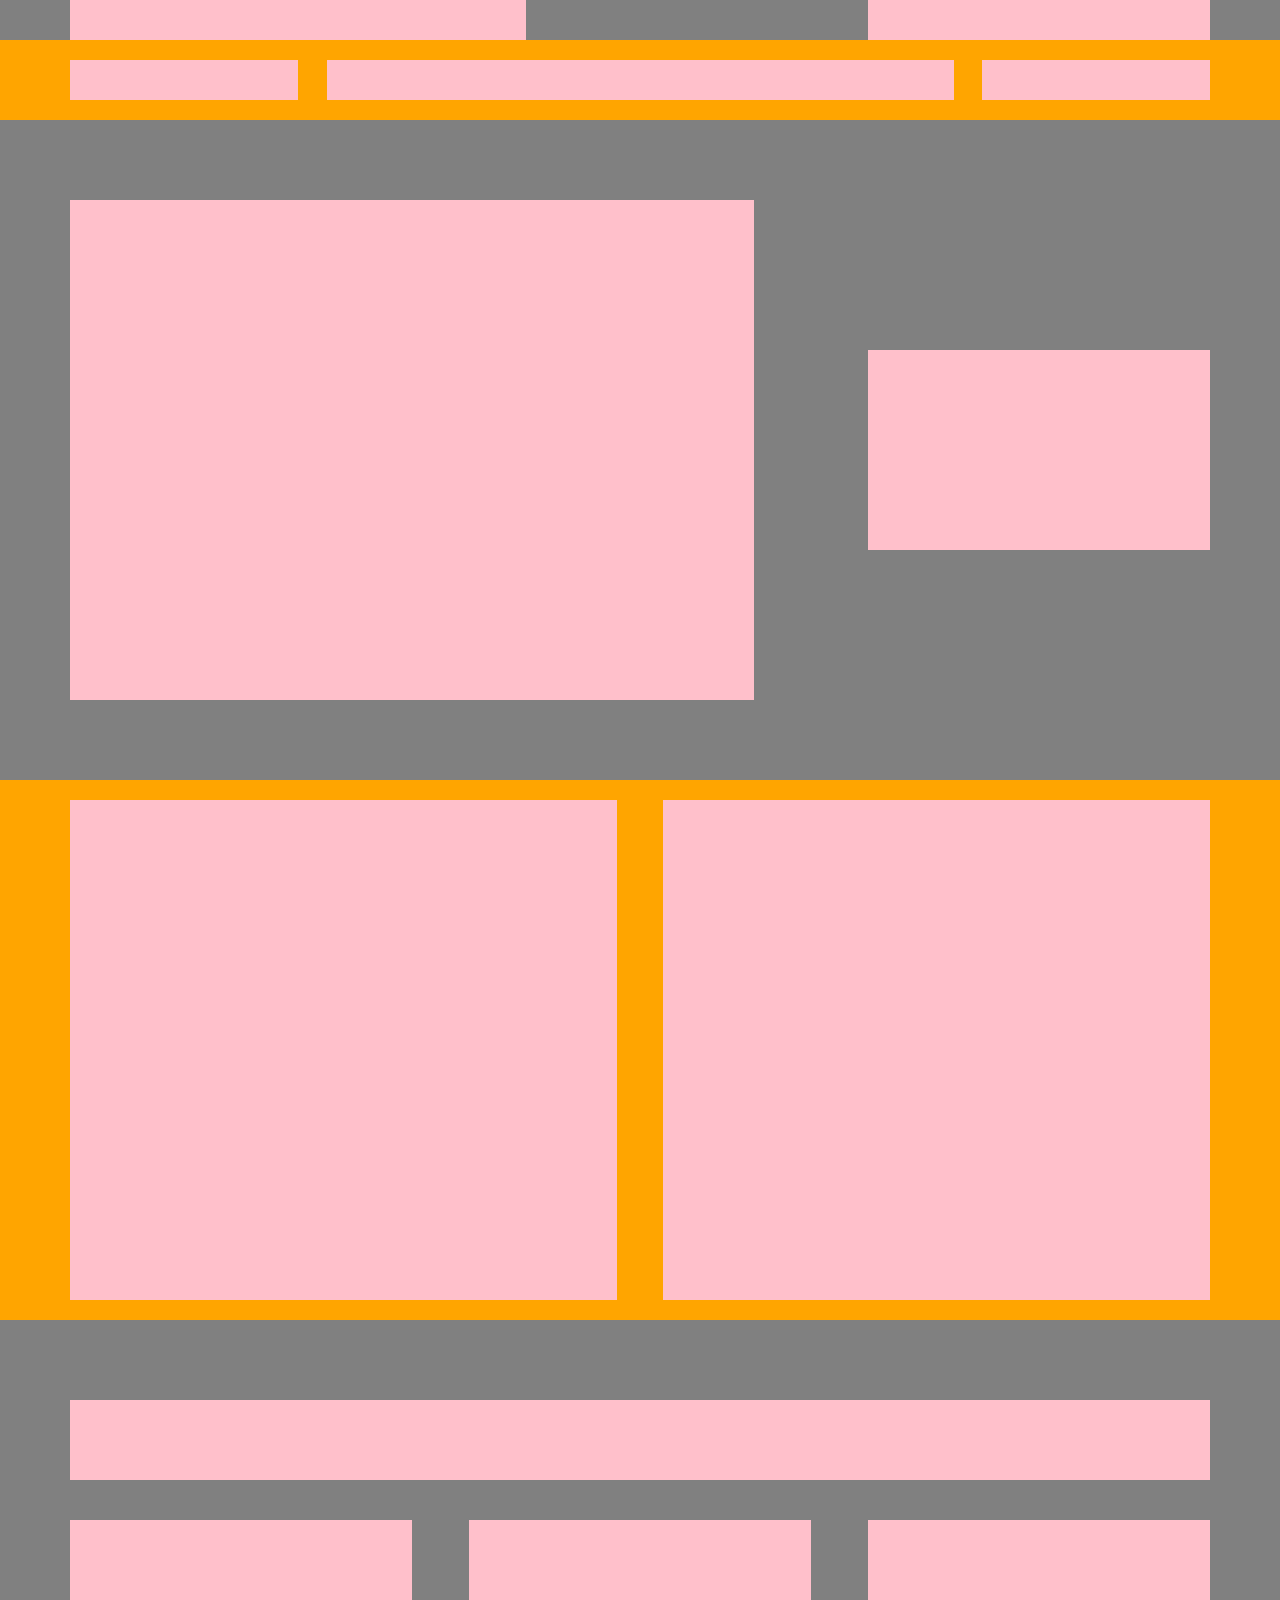
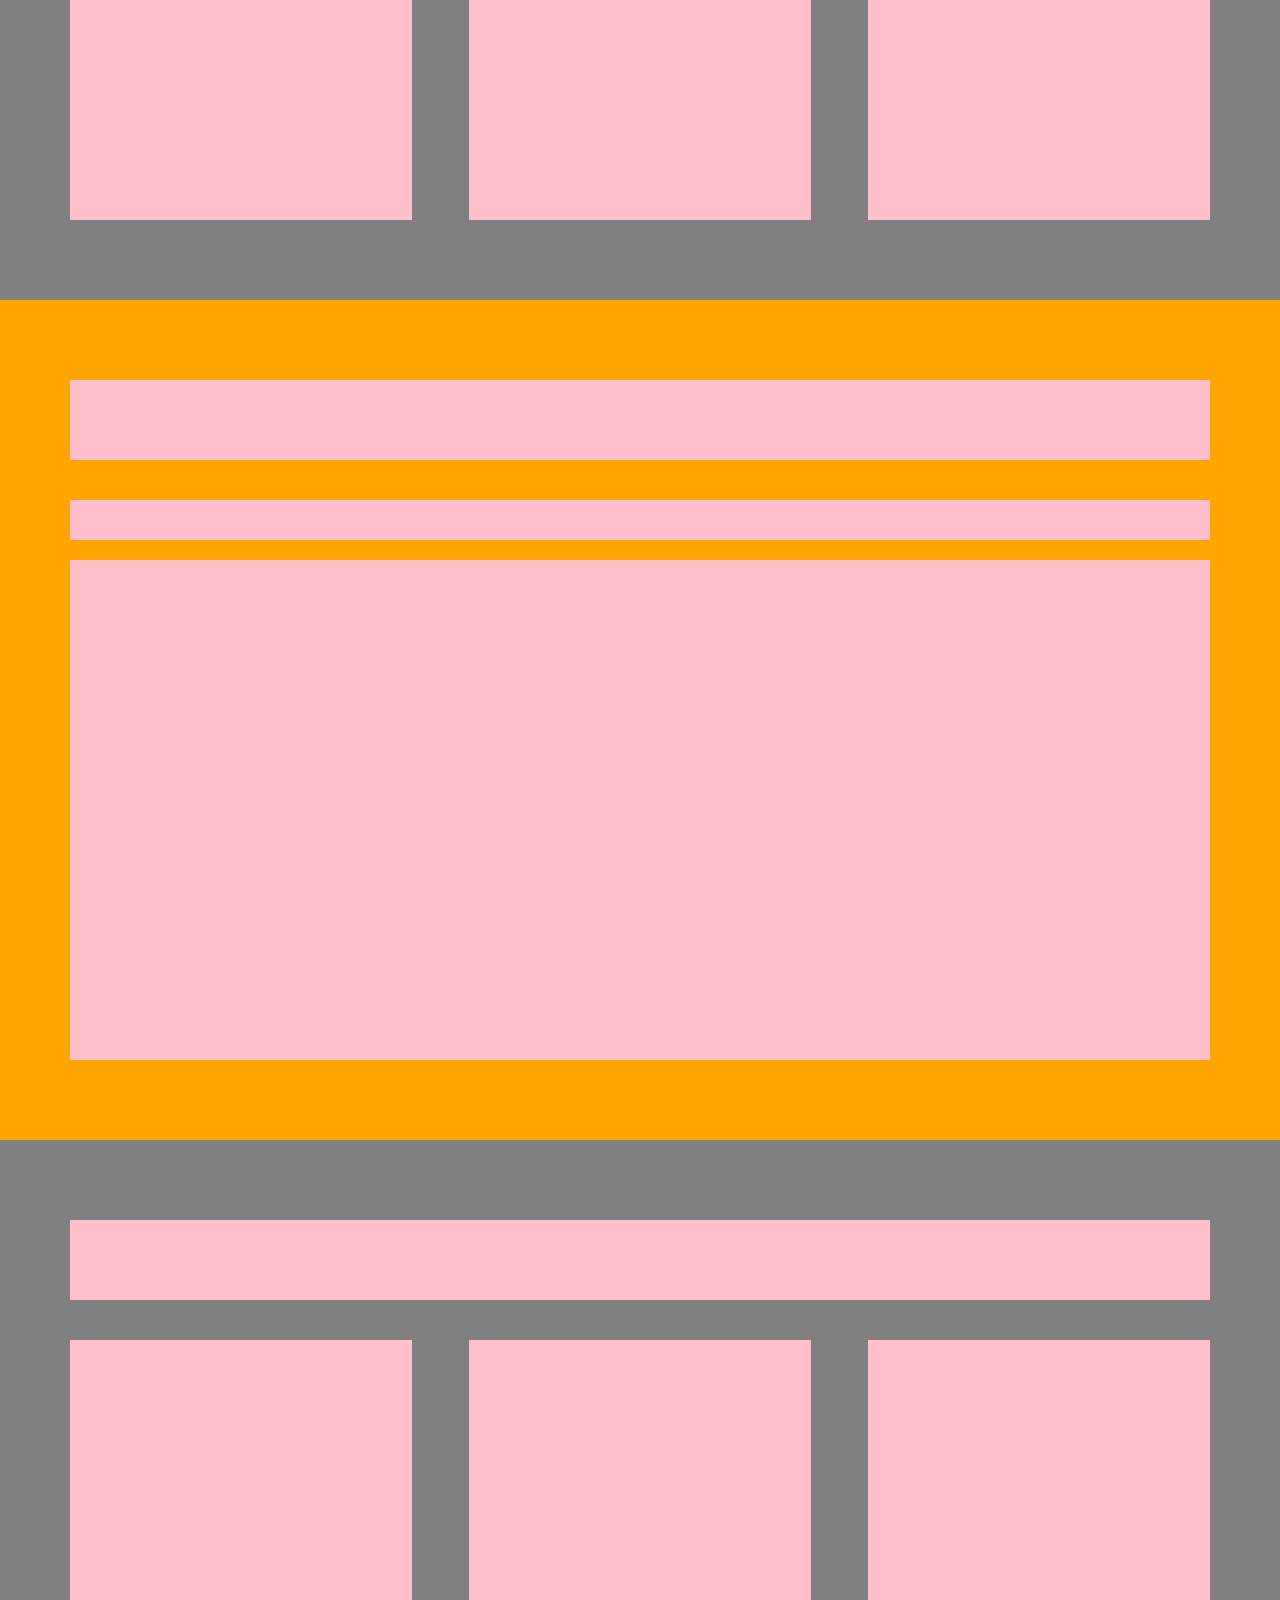
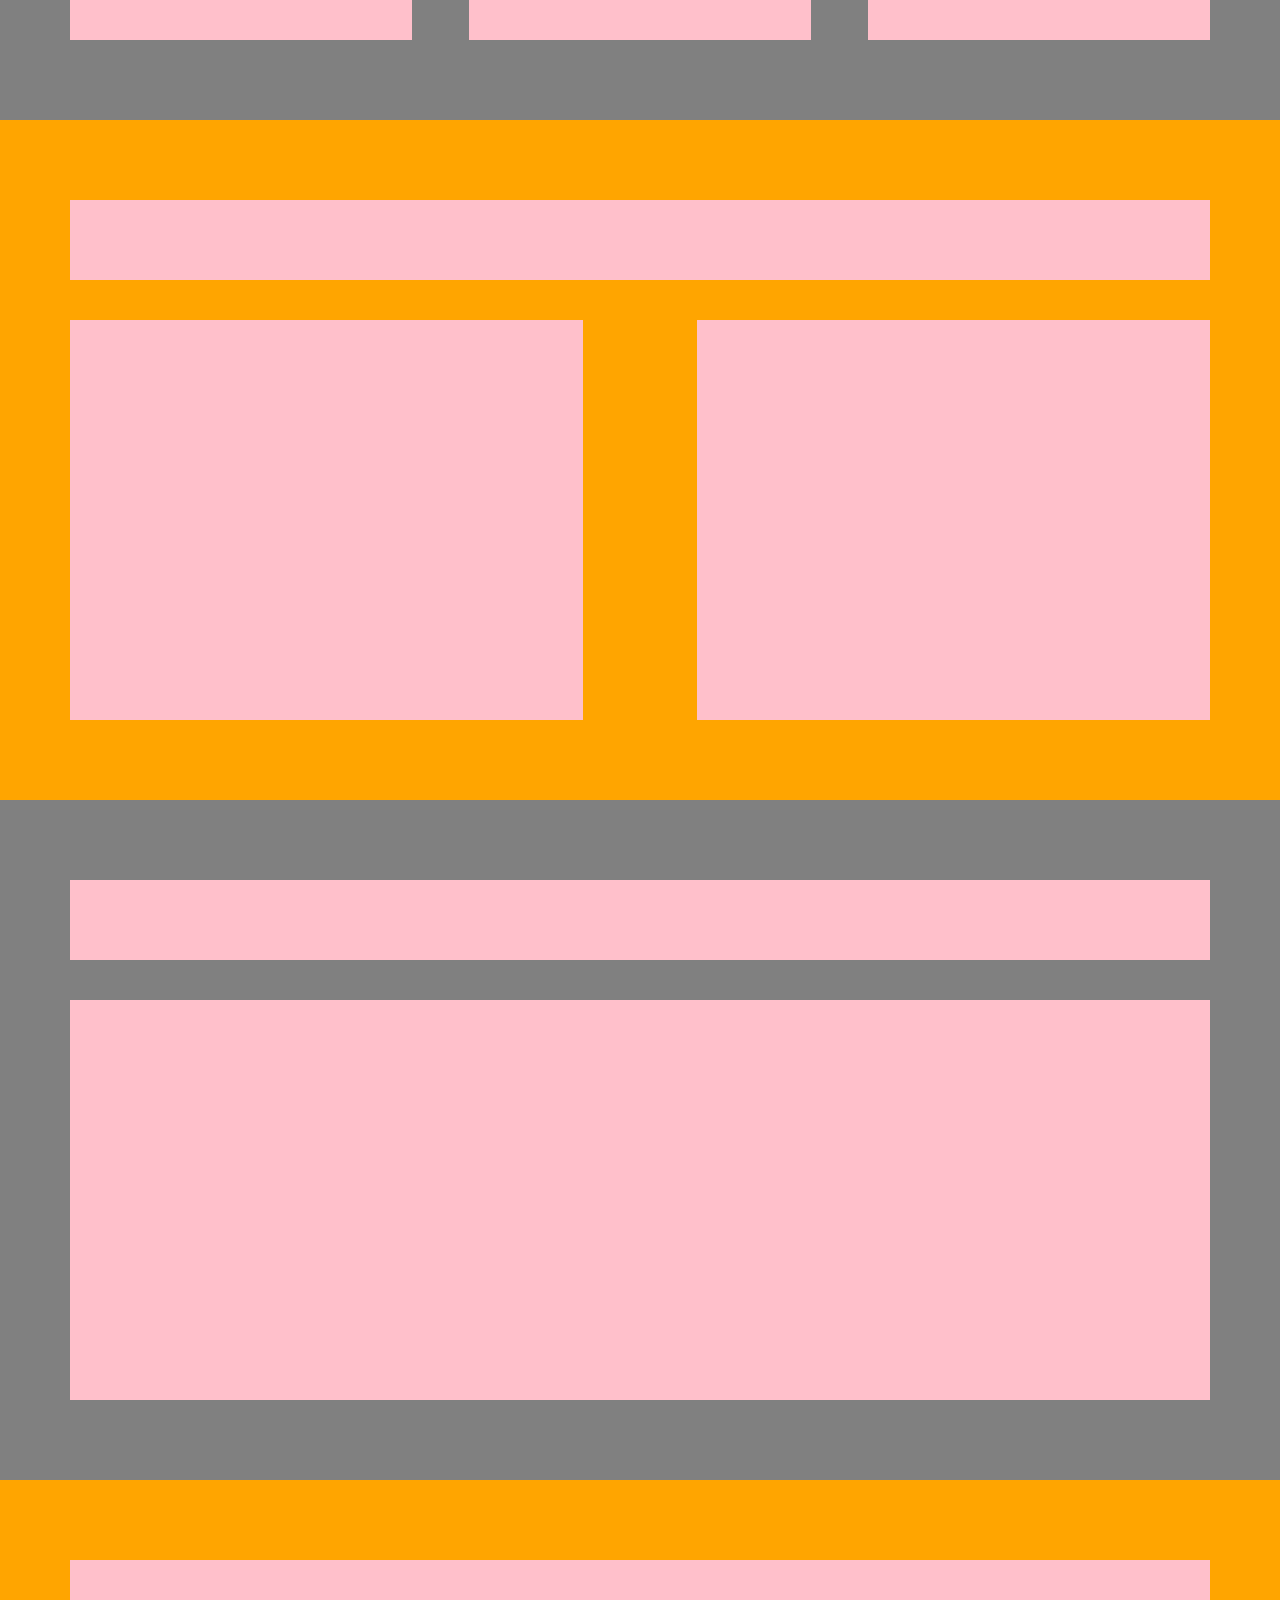
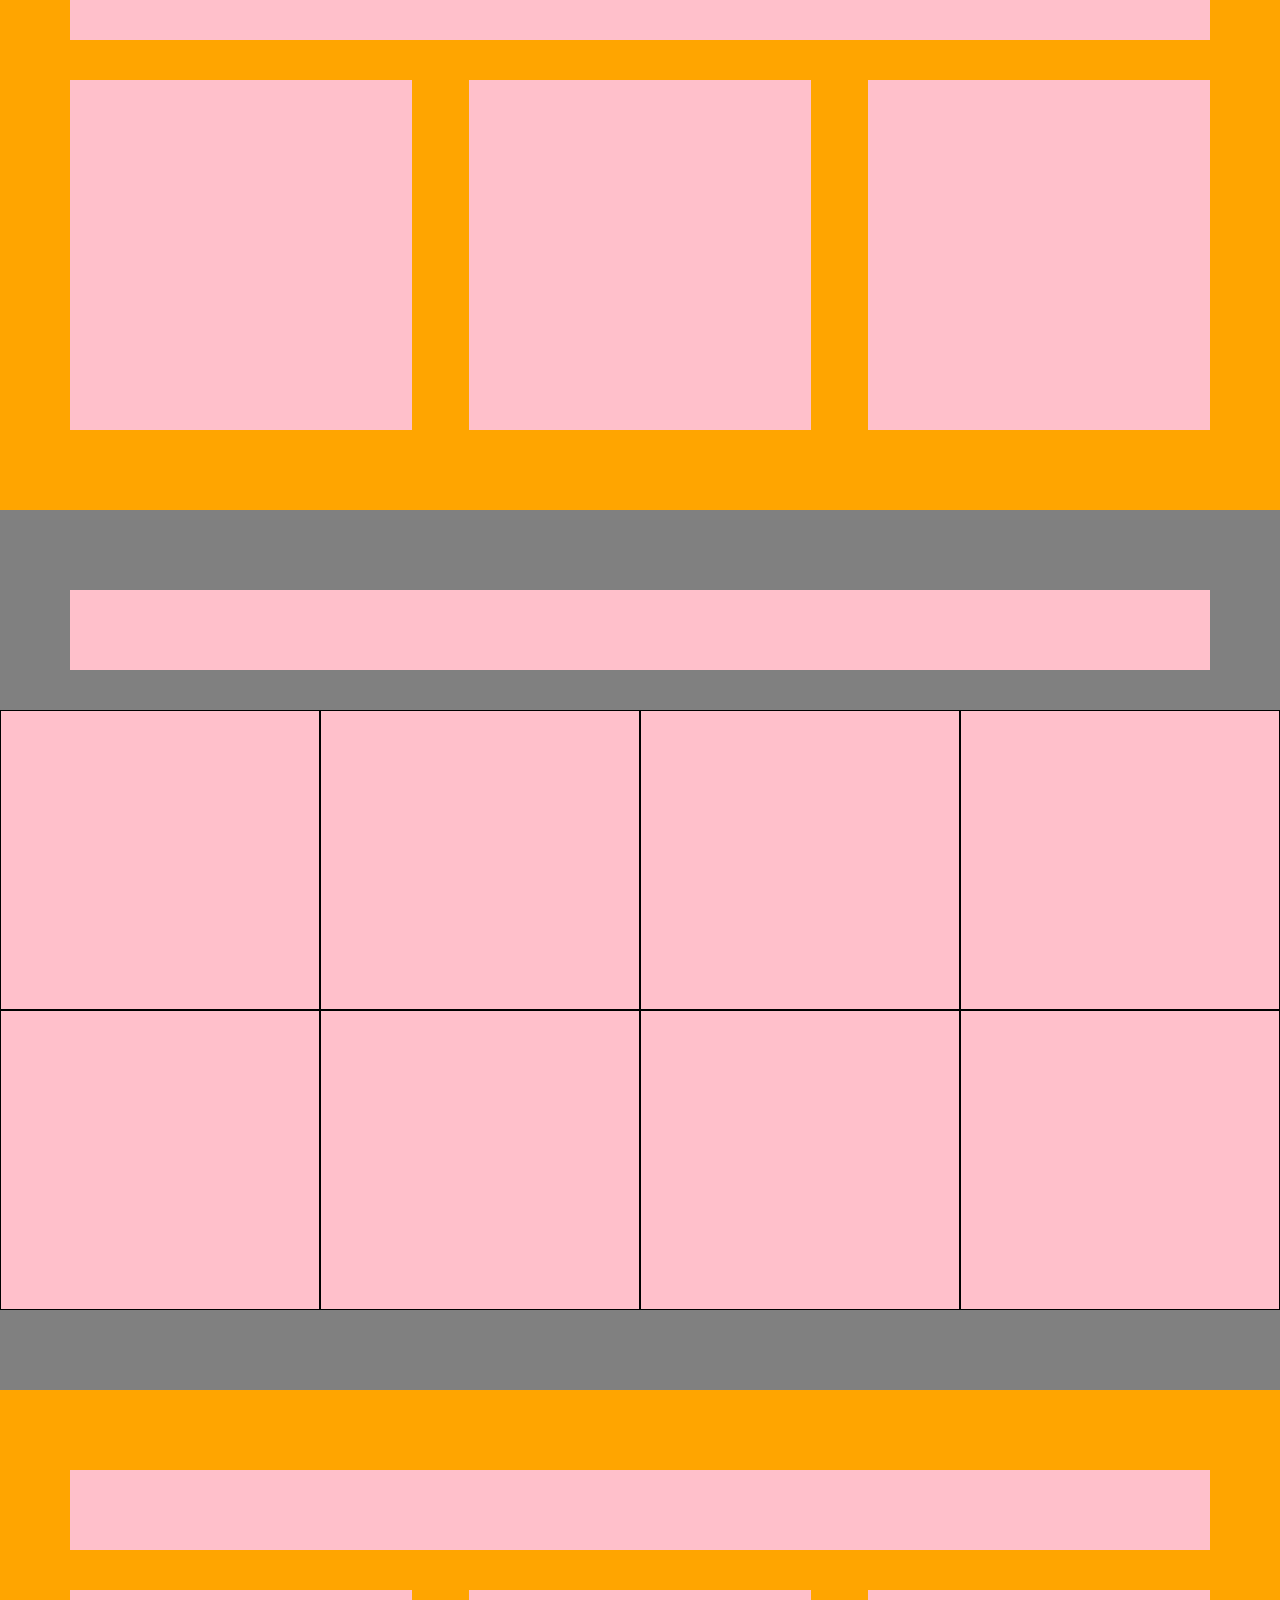
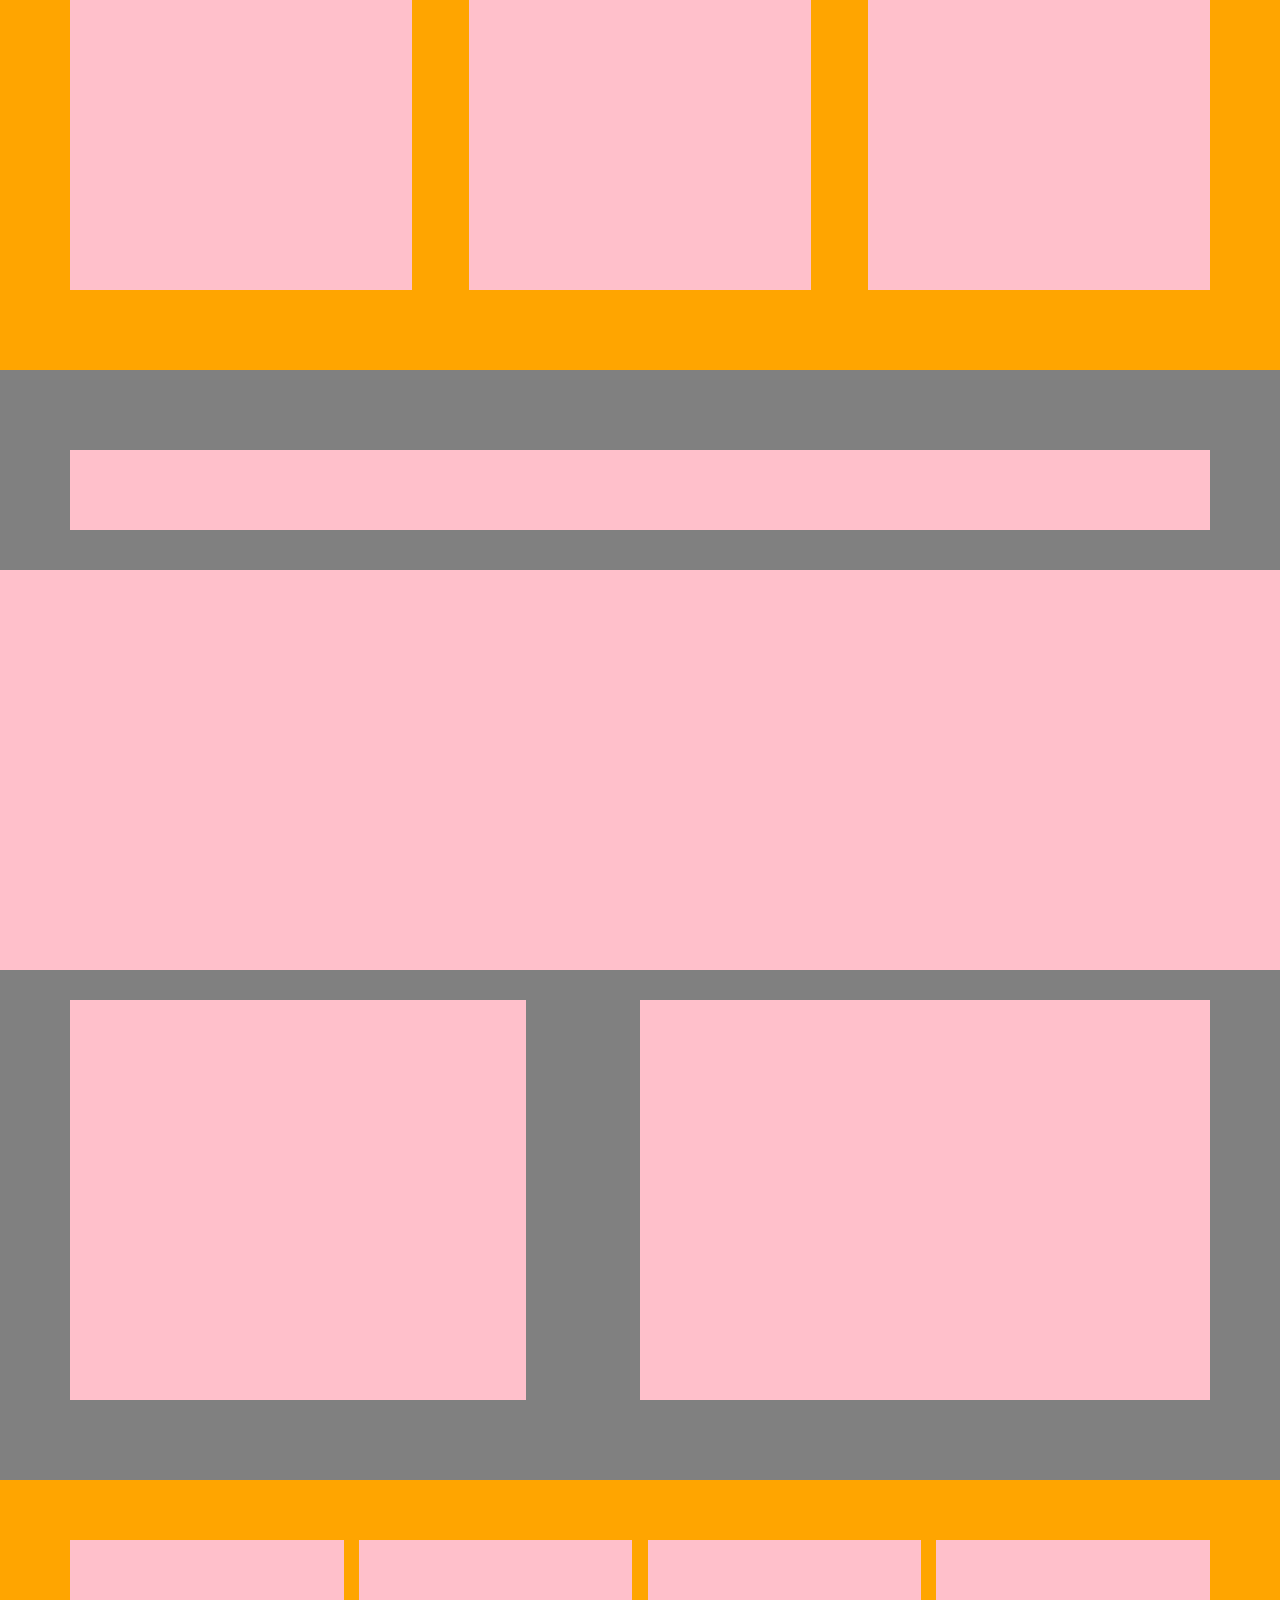
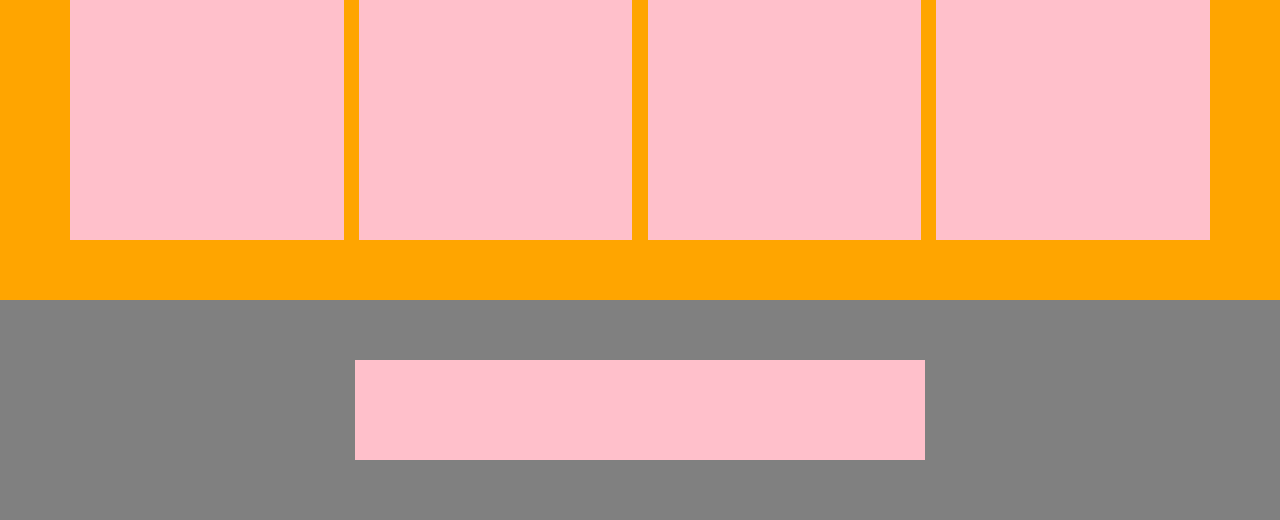
<file: index.html>
<!DOCTYPE html>
<html>
<head>
        <meta charset="utf-8">
       <meta name="viewport" content="width=device-width,initial-scale=1.0">
      <title> websites </title>
	  
	  <link rel="stylesheet" href="restaurant.css">
</head>
<body>
     <!-----header start----->
	<header>
     <section class="topinfo">
         <div class="container">
		     <div class="flexheader">
			 
                 <div class="info">
             
                 </div>
				 <div class="lang">
				 
				 </div>
              </div>
         </div>
	 
		 <!---------------- header end ----------------->
		 <div class="topbar">
		  <div class="container">
		     <div class="flexbar">
                 <div class="heading-sec">
             
                 </div>
				 <div class="navbar">
				 
				 </div>
				 <div class="topbutton">
				 
				 </div>
				</div> 
              </div>
         </div>
	 </section> 	
  </header>
       <!--------------------- banner section -------------->
  <section class="bannersection">
      <div class="container">
		     <div class="flexbanner">
                 <div class="bannercontent">
             
                 </div>
				 <div class="bannerbutton">
				 
				 </div>
				</div> 
              </div>
  </section>
      <!--------------------- about section -------------->
     <section class="aboutsection">
      <div class="container">
		     <div class="flexabout">
                 <div class="aboutcontent">
                    
                 </div>
				 <div class="aboutcontent">
				 
				 </div>
				</div> 
              </div>
  </section>
      <!--------------------- service section -------------->
	   <section class="servicesection">
	       <div class="container">
	         <div class="sec-title">
			 
             </div>
		     <div class="flexservice">
			 
                 <div class="servicecontent">
             
                 </div>
				 <div class="servicecontent">
				 
				 </div>
				 <div class="servicecontent">
				 
				 </div>
				</div> 
            </div>
  </section>  
       <!--------------------- menu section -------------->
	<section class="menusection">
	       <div class="container">
	         <div class="sec-title">
			 
                </div>
		     <div class="menutitle">
			 
             </div>
		     <div class="startmenu">
                 <div class="menucontent">
             
                 </div>
				</div> 
              </div>
  </section> 
        <!--------------------- special section -------------->
	<section class="specialsection">
	       <div class="container">
	         <div class="sec-title">
			 
             </div>
		     <div class="flexspecial">
                 <div class="specialcontent">
             
                 </div>
				  <div class="specialcontent">
             
                 </div>
				  <div class="specialcontent">
             
                 </div>
				</div> 
              </div>
  </section> 
       <!--------------------- events section -------------->  
		<section class="eventsection">
	       <div class="container">
	         <div class="sec-title">
             </div>
		     <div class="flexevent">
                 <div class="eventcontent">
             
                 </div>
				 <div class="eventcontent">
             
                 </div>
				</div> 
              </div>
  </section>  
       <!--------------------- reservation section -------------->
    <section class="reservation">
	       <div class="container">
	         <div class="sec-title">
			 
             </div>
		     <div class="flexreservation">
                 <div class="reservationcontent">
             
                 </div>
				</div> 
              </div>
  </section> 
      <!--------------------- testmonials section -------------->  
	    <section class="testmonial">
	       <div class="container">
	         <div class="sec-title">
			 
             </div>
		     <div class="flextestmonial">
                 <div class="testmonialcontent">
             
                 </div>
				 <div class="testmonialcontent">
             
                 </div>
				 <div class="testmonialcontent">
             
                 </div>
				</div> 
              </div>
  </section> 
        <!--------------------- gallery section --------------> 
    <section class="gallery">
	       <div class="container">
	         <div class="sec-title">
			 
             </div>
			   </div> 
		     <div class="flexgallery">
			    <div class="gallerycontent">
             
                </div>
				<div class="gallerycontent">
             
                </div>
                <div class="gallerycontent">
             
                </div>
				<div class="gallerycontent">
             
                </div>
				<div class="gallerycontent">
             
                </div>
				<div class="gallerycontent">
             
                </div>
				<div class="gallerycontent">
             
                </div>
				<div class="gallerycontent">
             
                </div>
			
			</div> 
           
  </section> 
    <!--------------------- chefs section --------------> 
	<section class="chef-sec">
	       <div class="container">
	         <div class="sec-title">
             </div>
		     <div class="flexchef">
                 <div class="chefcontent">
             
                 </div>
				 <div class="chefcontent">
             
                 </div>
				 <div class="chefcontent">
             
                 </div>
				</div> 
              </div>
  </section> 
   <!--------------------- contact section --------------> 
   	<section class="contact">
	       <div class="container">
	         <div class="sec-title">
			 
             </div>
		     </div> 
              <div class="contactmap">
			  
			  </div>
		       <div class="container">
			    <div class="flexcontact">
                 <div class="contactlocation">
             
                 </div>
				 <div class="contactform">
             
                 </div>
			  </div>

		 </section> 
  <!--------------------- footer section --------------> 
    <footer>
	<section class="footer-sec">
        <div class="container">
		   <div class="restaurant-end">
                <div class="restaurant-content">
                    </div>
                 <div class="restaurant-content">
                     </div>
				  <div class="restaurant-content">
                     </div>
					 <div class="restaurant-content">
                     </div>
            </div>
        </div>
    </section>
	<!-----finish ---->
	<section class="design">
	    <div class="container">
		<div class="flexdesign">
	      <div class="design-content">  
	
	    </div>
		</div>
	  </div>
	</section>
	
	
</body>
</html>
</file>
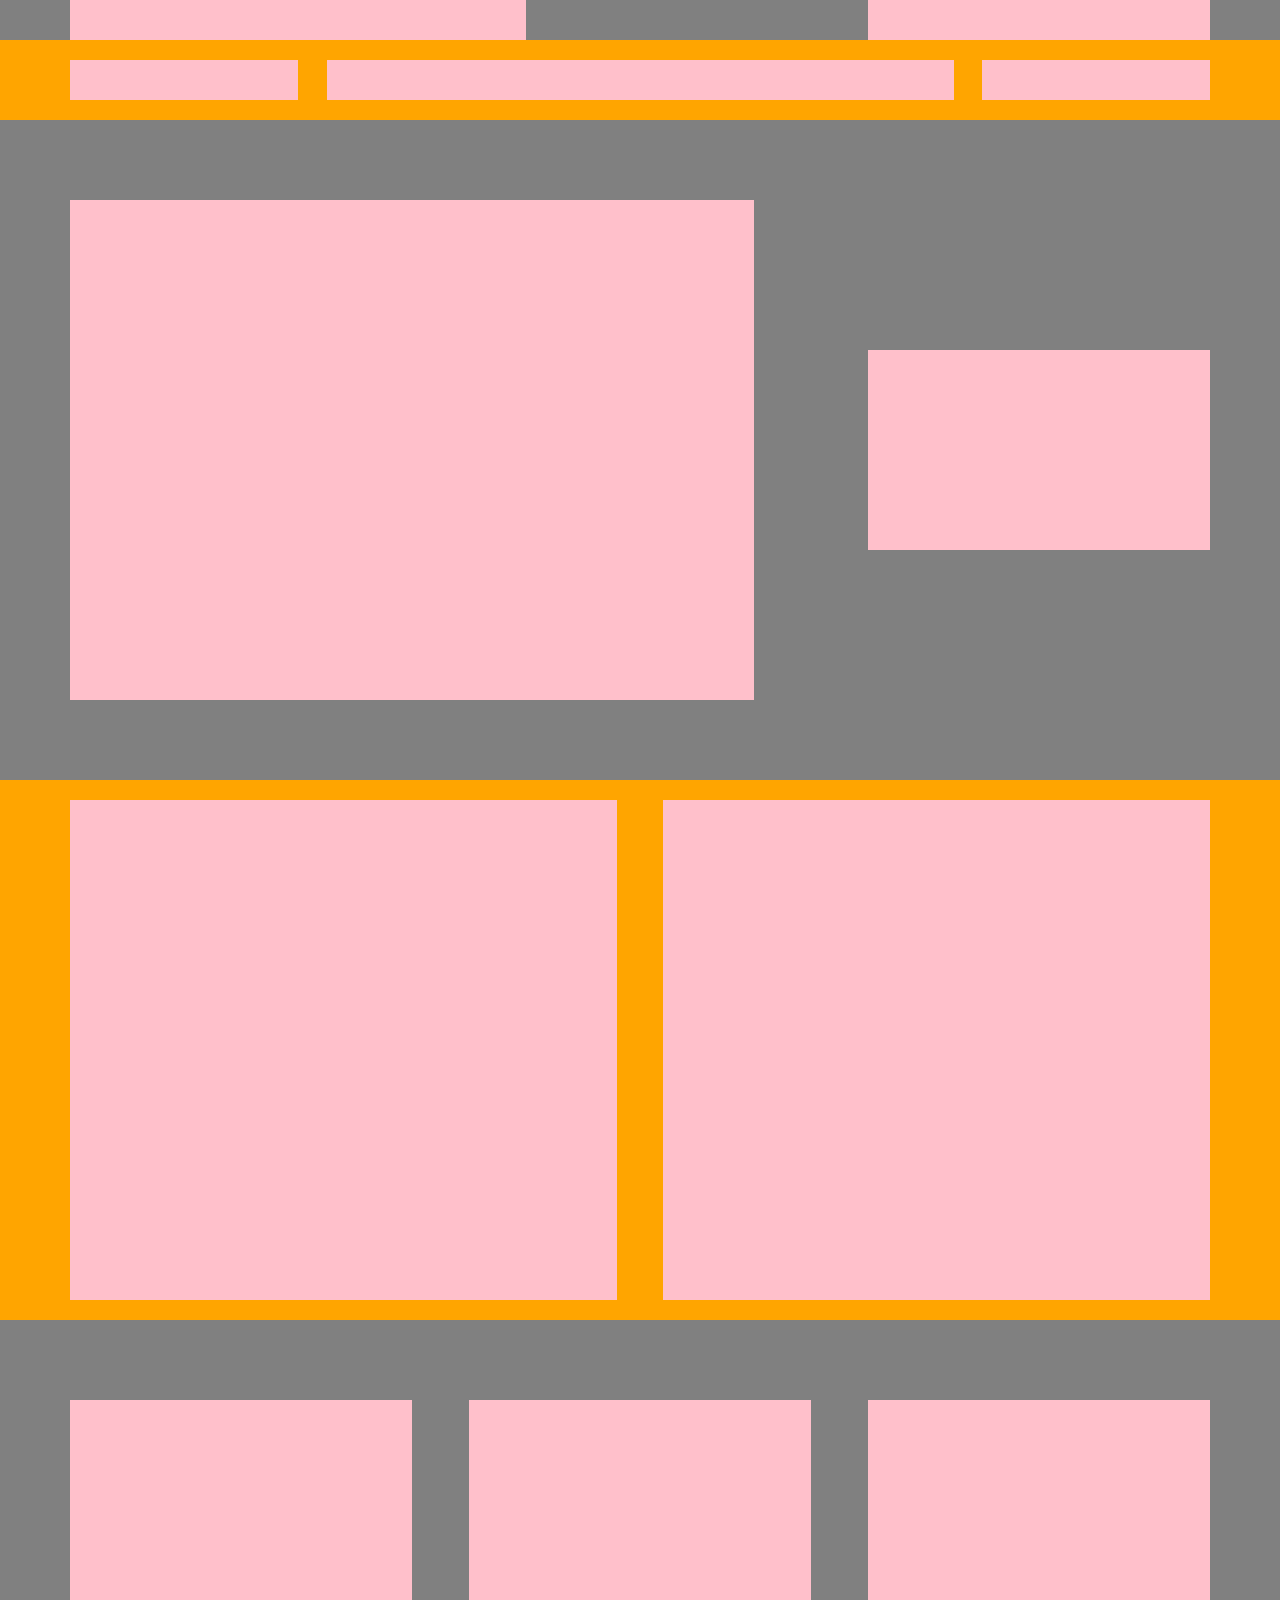
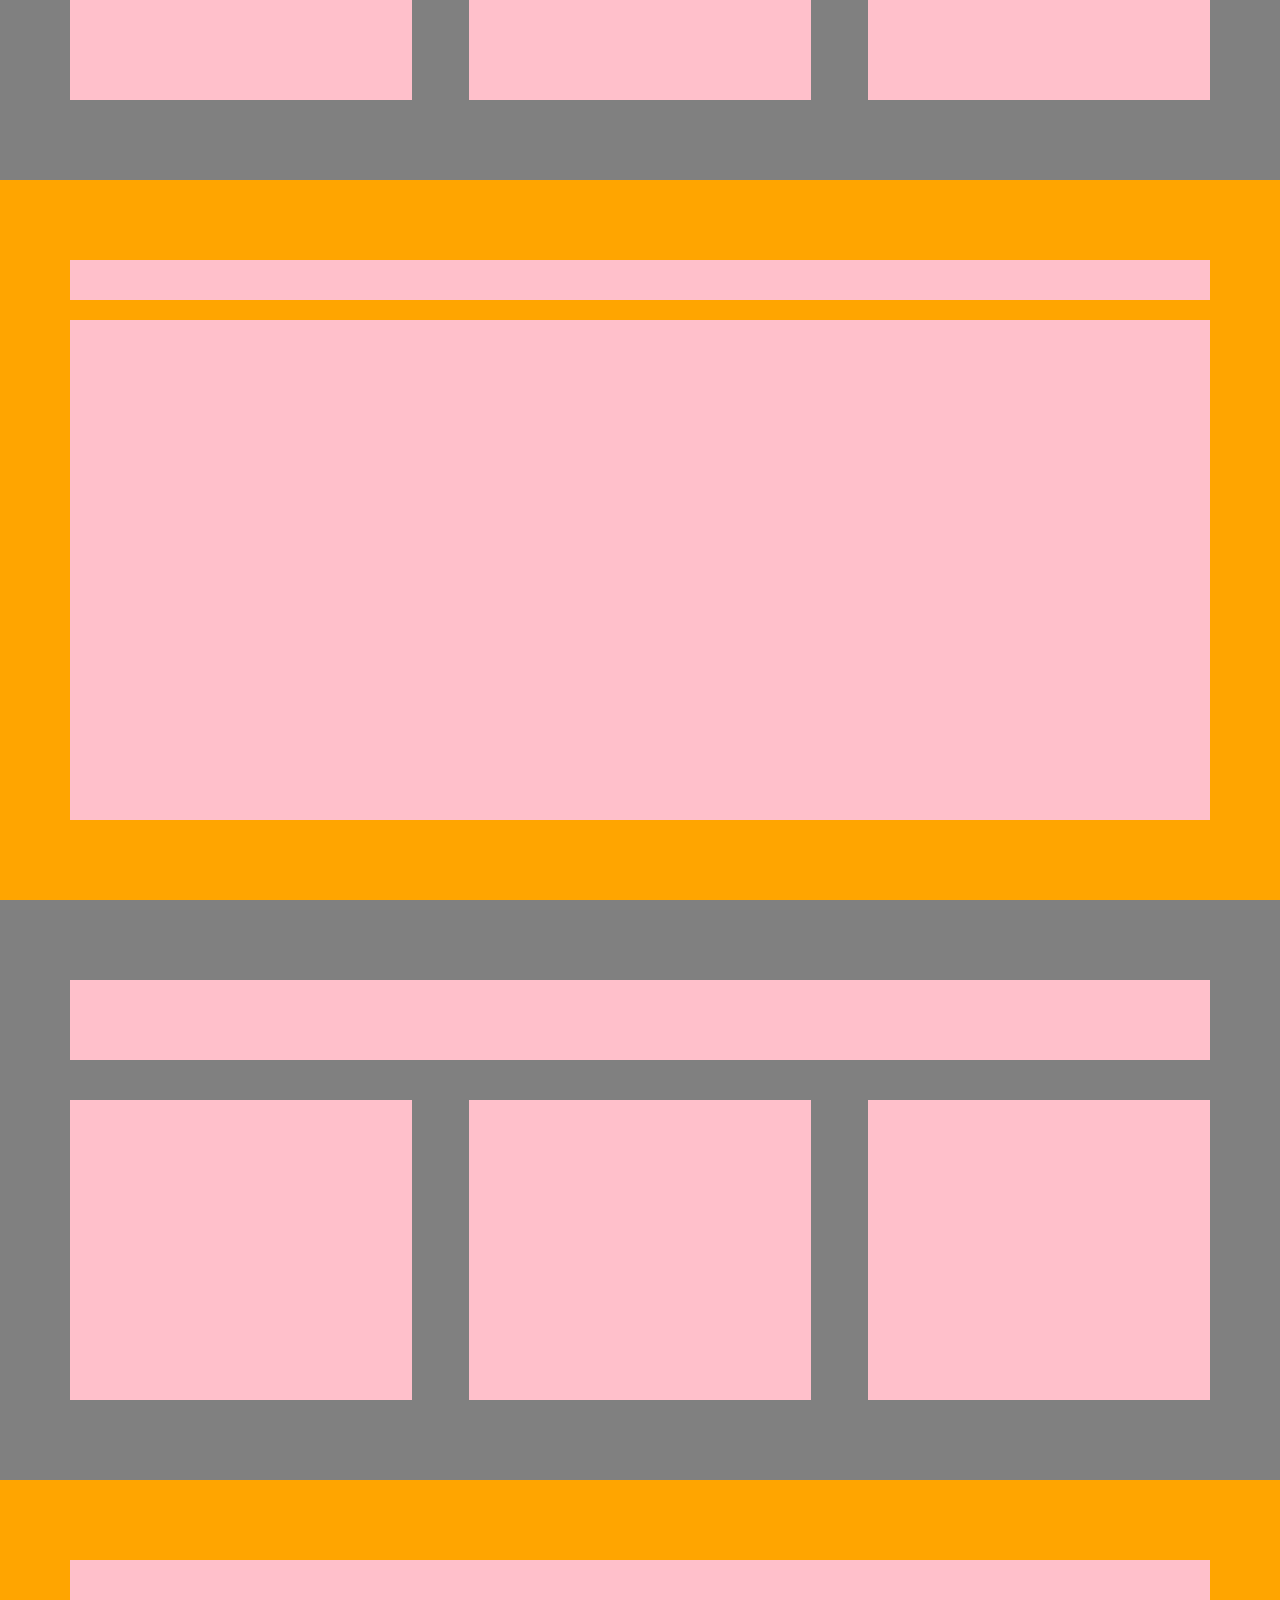
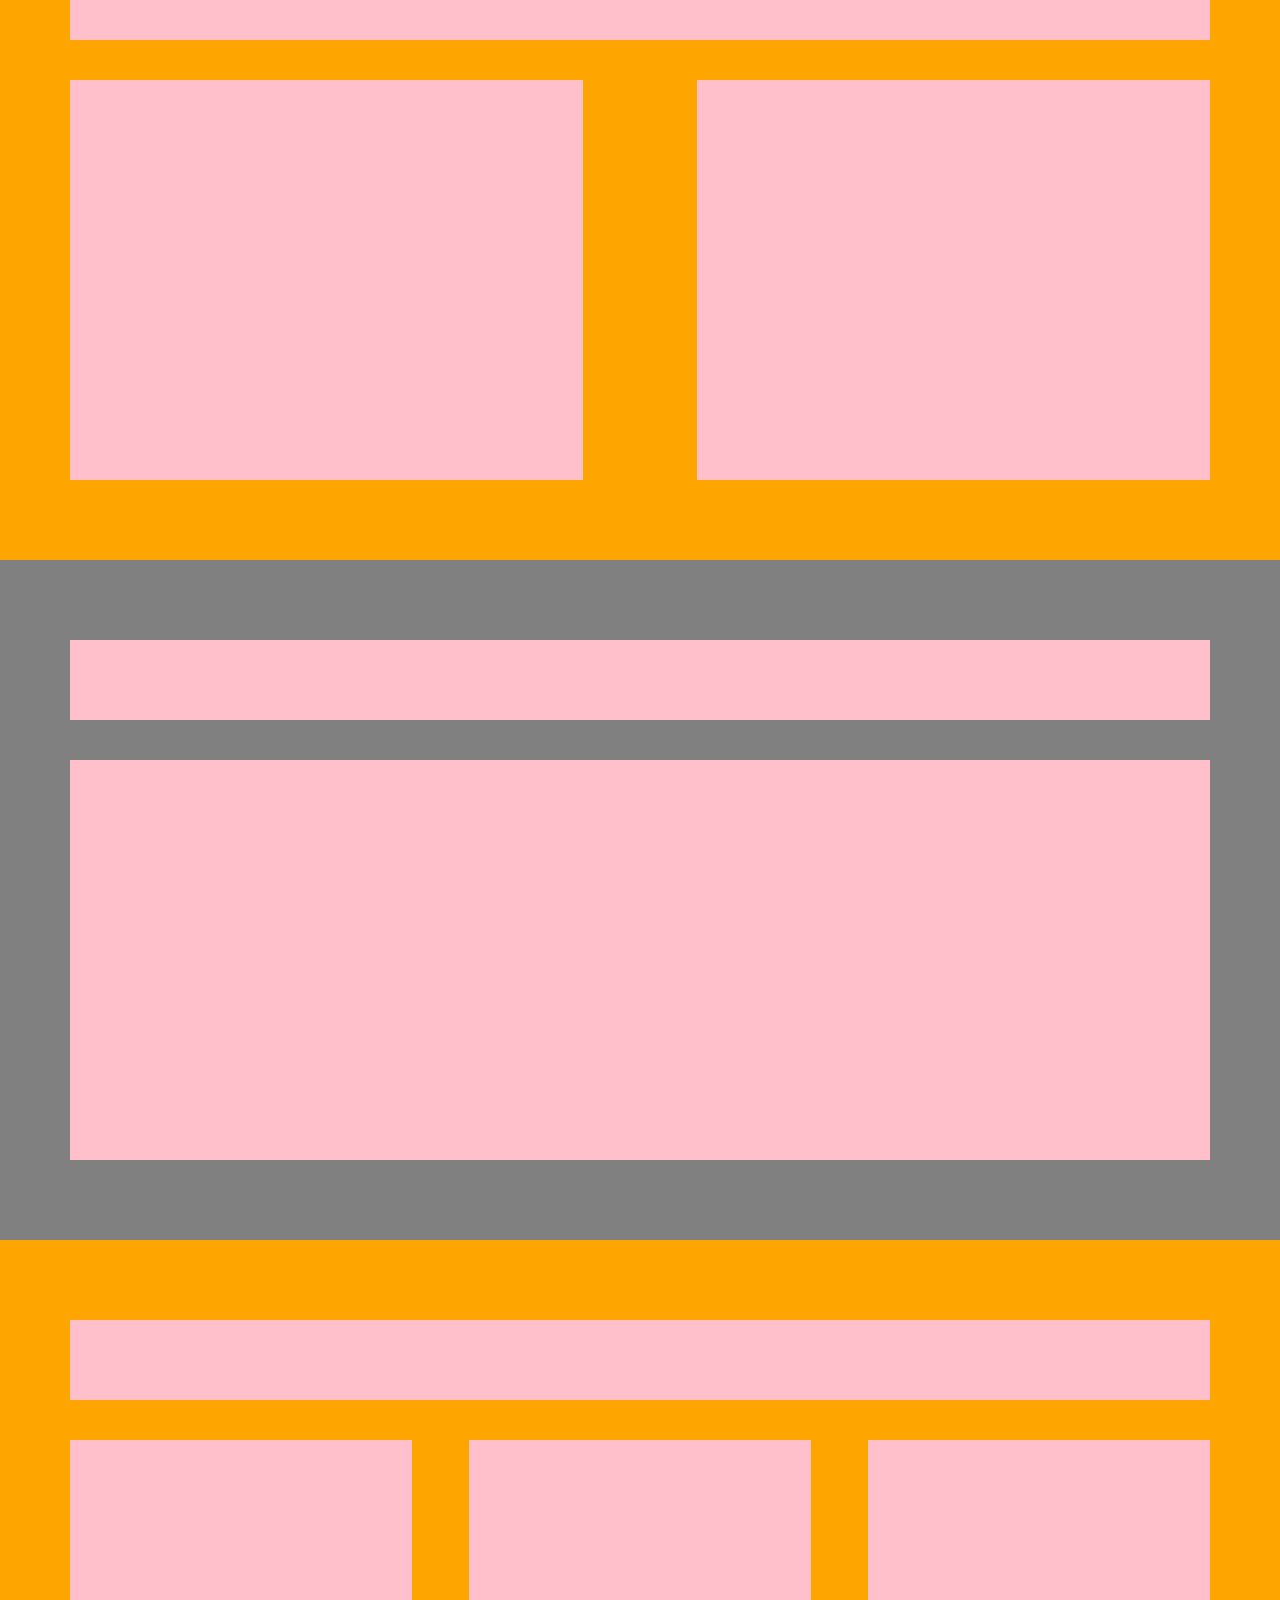
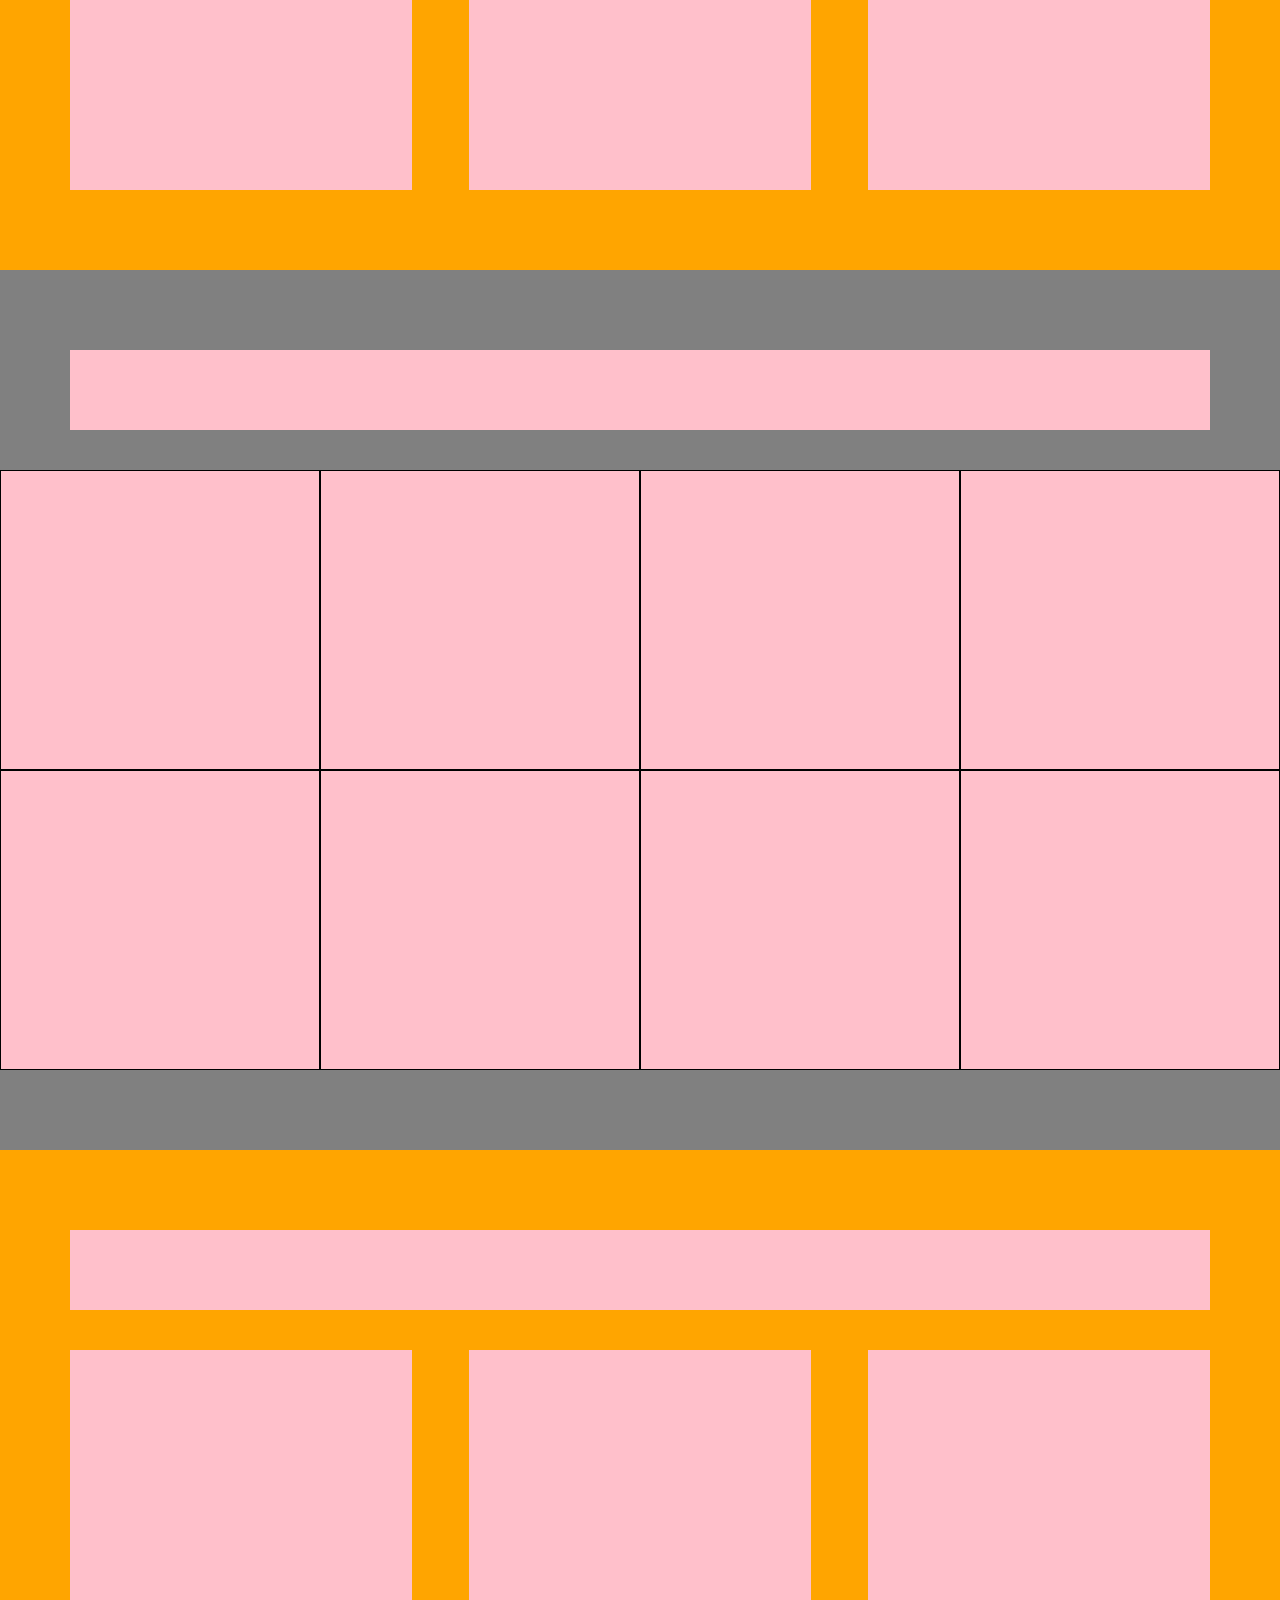
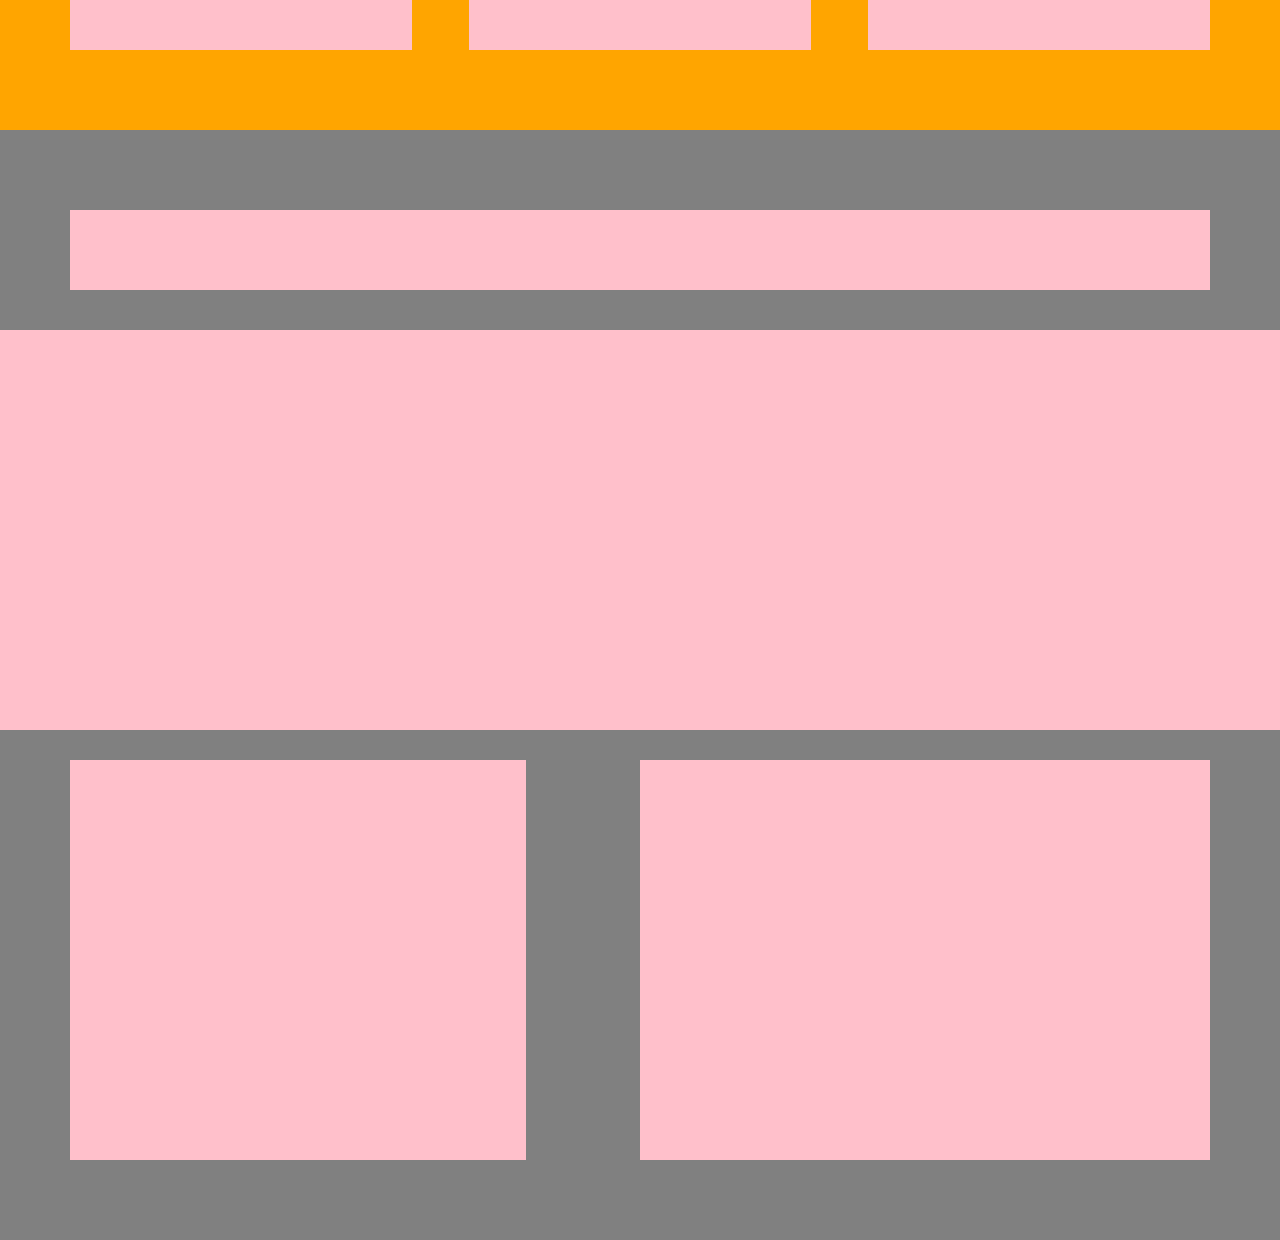
<file: Restaurant.html>
<!DOCTYPE html>
<html>
<head>
        <meta charset="utf-8">
       <meta name="viewport" content="width=device-width,initial-scale=1.0">
      <title> websites </title>
	  
	  <link rel="stylesheet" href="restaurant.css">
</head>
<body>
     <!-----header start----->
	<header>
     <section class="topinfo">
         <div class="container">
		     <div class="flexheader">
			 
                 <div class="info">
             
                 </div>
				 <div class="lang">
				 
				 </div>
              </div>
         </div>
	 
		 <!---------------- header end ----------------->
		 <div class="topbar">
		  <div class="container">
		     <div class="flexbar">
                 <div class="heading-sec">
             
                 </div>
				 <div class="navbar">
				 
				 </div>
				 <div class="topbutton">
				 
				 </div>
				</div> 
              </div>
         </div>
	 </section> 	
  </header>
       <!--------------------- banner section -------------->
  <section class="bannersection">
      <div class="container">
		     <div class="flexbanner">
                 <div class="bannercontent">
             
                 </div>
				 <div class="bannerbutton">
				 
				 </div>
				</div> 
              </div>
  </section>
      <!--------------------- about section -------------->
     <section class="aboutsection">
      <div class="container">
		     <div class="flexabout">
                 <div class="aboutcontent">
                    
                 </div>
				 <div class="aboutcontent">
				 
				 </div>
				</div> 
              </div>
  </section>
      <!--------------------- service section -------------->
	   <section class="servicesection">
	       <div class="container">
	         <div class="commontitle">
			 
             </div>
		     <div class="flexservice">
			 
                 <div class="servicecontent">
             
                 </div>
				 <div class="servicecontent">
				 
				 </div>
				 <div class="servicecontent">
				 
				 </div>
				</div> 
            </div>
  </section>  
       <!--------------------- menu section -------------->
	<section class="menusection">
	       <div class="container">
	         <div class="commontitle">
			 
                </div>
		     <div class="menutitle">
			 
             </div>
		     <div class="startmenu">
                 <div class="menucontent">
             
                 </div>
				</div> 
              </div>
  </section> 
        <!--------------------- special section -------------->
	<section class="specialsection">
	       <div class="container">
	         <div class="sec-title">
			 
             </div>
		     <div class="flexspecial">
                 <div class="specialcontent">
             
                 </div>
				  <div class="specialcontent">
             
                 </div>
				  <div class="specialcontent">
             
                 </div>
				</div> 
              </div>
  </section> 
       <!--------------------- events section -------------->  
		<section class="eventsection">
	       <div class="container">
	         <div class="sec-title">
             </div>
		     <div class="flexevent">
                 <div class="eventcontent">
             
                 </div>
				 <div class="eventcontent">
             
                 </div>
				</div> 
              </div>
  </section>  
       <!--------------------- reservation section -------------->
    <section class="reservation">
	       <div class="container">
	         <div class="sec-title">
			 
             </div>
		     <div class="flexreservation">
                 <div class="reservationcontent">
             
                 </div>
				</div> 
              </div>
  </section> 
      <!--------------------- testmonials section -------------->  
	    <section class="testmonial">
	       <div class="container">
	         <div class="sec-title">
			 
             </div>
		     <div class="flextestmonial">
                 <div class="testmonialcontent">
             
                 </div>
				 <div class="testmonialcontent">
             
                 </div>
				 <div class="testmonialcontent">
             
                 </div>
				</div> 
              </div>
  </section> 
        <!--------------------- gallery section --------------> 
    <section class="gallery">
	       <div class="container">
	         <div class="sec-title">
			 
             </div>
			   </div> 
		     <div class="flexgallery">
			    <div class="gallerycontent">
             
                </div>
				<div class="gallerycontent">
             
                </div>
                <div class="gallerycontent">
             
                </div>
				<div class="gallerycontent">
             
                </div>
				<div class="gallerycontent">
             
                </div>
				<div class="gallerycontent">
             
                </div>
				<div class="gallerycontent">
             
                </div>
				<div class="gallerycontent">
             
                </div>
			
			</div> 
           
  </section> 
    <!--------------------- chefs section --------------> 
	<section class="chef-sec">
	       <div class="container">
	         <div class="sec-title">
             </div>
		     <div class="flexchef">
                 <div class="chefcontent">
             
                 </div>
				 <div class="chefcontent">
             
                 </div>
				 <div class="chefcontent">
             
                 </div>
				</div> 
              </div>
  </section> 
   <!--------------------- contact section --------------> 
   	<section class="contact">
	       <div class="container">
	         <div class="sec-title">
			 
             </div>
		     </div> 
              <div class="contactmap">
			  
			  </div>
		       <div class="container">
			    <div class="flexcontact">
                 <div class="contactlocation">
             
                 </div>
				 <div class="contactform">
             
                 </div>
			  </div>

		 </section> 
  <!--------------------- footer section --------------> 
    

</body>
</html>
</file>
<file: restaurant.css>
*{
	margin:0;
	padding:0;
	box-sizing:border-box;
   }
   /*====common style start====*/
   .container{
	width:1170px;
	margin:0 auto;
	padding:0 15px;
   }
    .sec-title{
	background-color:pink;
	width:100%;
	height:80px;
	margin-bottom:40px;
   }
	
	.justify-content-start{
	   justify-content:flex-start !important;
   }
    .justify-content-end{
	   justify-content:flex-end !important;
   }
    .justify-content-between{
	   justify-content:space-between !important;
   }
    .justify-content-around{
	   justify-content:space-around !important;
   }
    .justify-content-evenly{
	   justify-content:space-evenly !important;
   }
   .align-items-start{
	   align-items:flex-start !important;
   }
    .align-items-end{
	   align-items:flex-end  !important;
   }
    .align-items-center{
	   align-items:center  !important;
   }
    .align-items-baseline{
	   align-items:baseline  !important;
   }
   
    /*=============common style end =============*/
   /*=====================header start =================*/
		.topinfo{
			background-color:grey;
		}
		.flexheader{
			display:flex;
			justify-content:space-between;	
		}
		.info{
			background-color:pink;
			width:40%;
			height:40px;
		}
		.lang{
			background-color:pink;
			width:30%;
			height:40px;
		}
		 /*=====================header end =================*/
		/*===================== navbar start =================*/
		.topbar{	
			background-color:orange;
			padding:20px 0;
		}
		.flexbar{
			display:flex;
			justify-content:space-between;	
		}
		.heading-sec{
			background-color:pink;
			width:20%;
			height:40px;
		}
		.navbar{
			background-color:pink;
			width:55%;
			height:40px;
		}
		.topbutton{
			background-color:pink;
			width:20%;
			height:40px;
		}
         /*===================== navbar end =================*/
		/*===================== banner start=================*/
		.bannersection{	
			background-color:grey;
			padding:80px 0;
		}
		.flexbanner{
			display:flex;
			justify-content:space-between;
		}
		.bannercontent{
			background-color:pink;
			width:60%;
			height:500px;
		}
		.bannerbutton{
			background-color:pink;
			width:30%;
			height:200px;
			align-self:center;
		}
		/*===================== banner end=================*/
		/*===================== about sec start=================*/
		.aboutsection{	
			background-color:orange;
			padding:20px 0;
		}
		.flexabout{
			display:flex;
			justify-content:space-between;
		}
		.aboutcontent{
			background-color:pink;
			width:48%;
			height:500px;
		}
          /*========== about sec end==========*/
		/*============ service start=============*/
		.servicesection{	
			background-color:grey;
			padding:80px 0;
		}
		.flexservice{
			display:flex;
			justify-content:space-between;
		}
		.servicetitle{
			background-color:pink;
			width:100%;
			height:60px;
		}

		.servicecontent{
			background-color:pink;
			width:30%;
			height:300px;
		}
          		/*============ service end=============*/
		/*============= menu start============*/
		.menusection{	
			background-color:orange;
			padding:80px 0;
		}
		
		.menutitle{
			background-color:pink;
			width:100%;
			height:40px;
		}
		.startmenu{
			display:flex;
		}
		.menucontent{
			background-color:pink;
			width:100%;
			height:500px;
			margin-top:20px;
		}
		/*============= menu end============*/
		/*===============special start =============*/
		.specialsection{	
			background-color:grey;
			padding:80px 0;
		}
		.flexspecial{
			display:flex;
			justify-content:space-between;
		}
		.specialtitle{
			background-color:pink;
			width:100%;
			height:80px;
		}
		.specialcontent{
			background-color:pink;
			width:30%;
			height:300px;
		}
		/*===============special end =============*/
		/*==============events start==============*/
		.eventsection{	
			background-color:orange;
			padding:80px 0;
		}
		.flexevent{
			display:flex;
			justify-content:space-between;
			
		}
		.eventtitle{
			background-color:pink;
			width:100%;
			height:80px;
		}
		.eventcontent{
			background-color:pink;
			width:45%;
			height:400px;
		}
		/*==============events end ==============*/
		/*============== resrvation start============*/
		.reservation{	
			background-color:grey;
			padding:80px 0;
		}
		.flexreservation{
			display:flex;
		}
		.reservationtitle{
			background-color:pink;
			width:100%;
			height:80px;
		}
		.reservationcontent{
			background-color:pink;
			width:100%;
			height:400px;
		}
		/*============== resrvation end============*/
		/*=============testmonial start============*/
		.testmonial{	
			background-color:orange;
			padding:80px 0;
		}
		.flextestmonial{
			display:flex;
			justify-content:space-between;
		}
		.testmonialcontent{
			background-color:pink;
			width:30%;
			height:350px;	
		}
		/*=============testmonial end============*/
		/*===========gal1ery start==========*/
		.gallery{	
			background-color:grey;
			padding:80px 0;
		}
		.flexgallery{
			display:flex;
			flex-wrap:wrap;
		}
		.gallerycontent{
			background-color:pink;
			width:25%;
			height:300px;
			border:1px solid black;
		}
				/*===========gal1ery end==========*/
		/*=============chefs start=============*/
		.chef-sec{	
			background-color:orange;
			padding:80px 0;
		}
		.flexchef{
			display:flex;
			justify-content:space-between;
		}
		.chefcontent{
			background-color:pink;
			width:30%;
			height:300px;
		}
		/*=============chefs end=============*/
		/*===========contant start============*/
		.contact{	
			background-color:grey;
			padding:80px 0;
		}
		.contactmap{
			background-color:pink;
			width:100%;
			height:400px;
			margin-bottom:30px;
		}
		.flexcontact{
			display:flex;
			justify-content:space-between;
			
		}
		.contactlocation{
			background-color:pink;
			width:40%;
			height:400px;
			
		}
		.contactform{
			background-color:pink;
			width:50%;
			height:400px;
		}
		/*===========contant end============*/
	/*===========footer start============*/
        .footer-sec{
			background-color:orange;
	        padding:60px 0;
		}
        .restaurant-end{
			display:flex;
			justify-content:space-between;
		}
		.restaurant-content{
			background-color:pink;
			height:300px;
			width:24%;
		}
		/*===========footer end============*/
		/*====finish====*/
		.design{
			background-color:grey;
	        padding:60px 0;
		}
		 .flexdesign{
			display:flex;
			justify-content:center;
		}
		.design-content{
			background-color:pink;
			height:100px;
			width:50%;
		}
</file>
